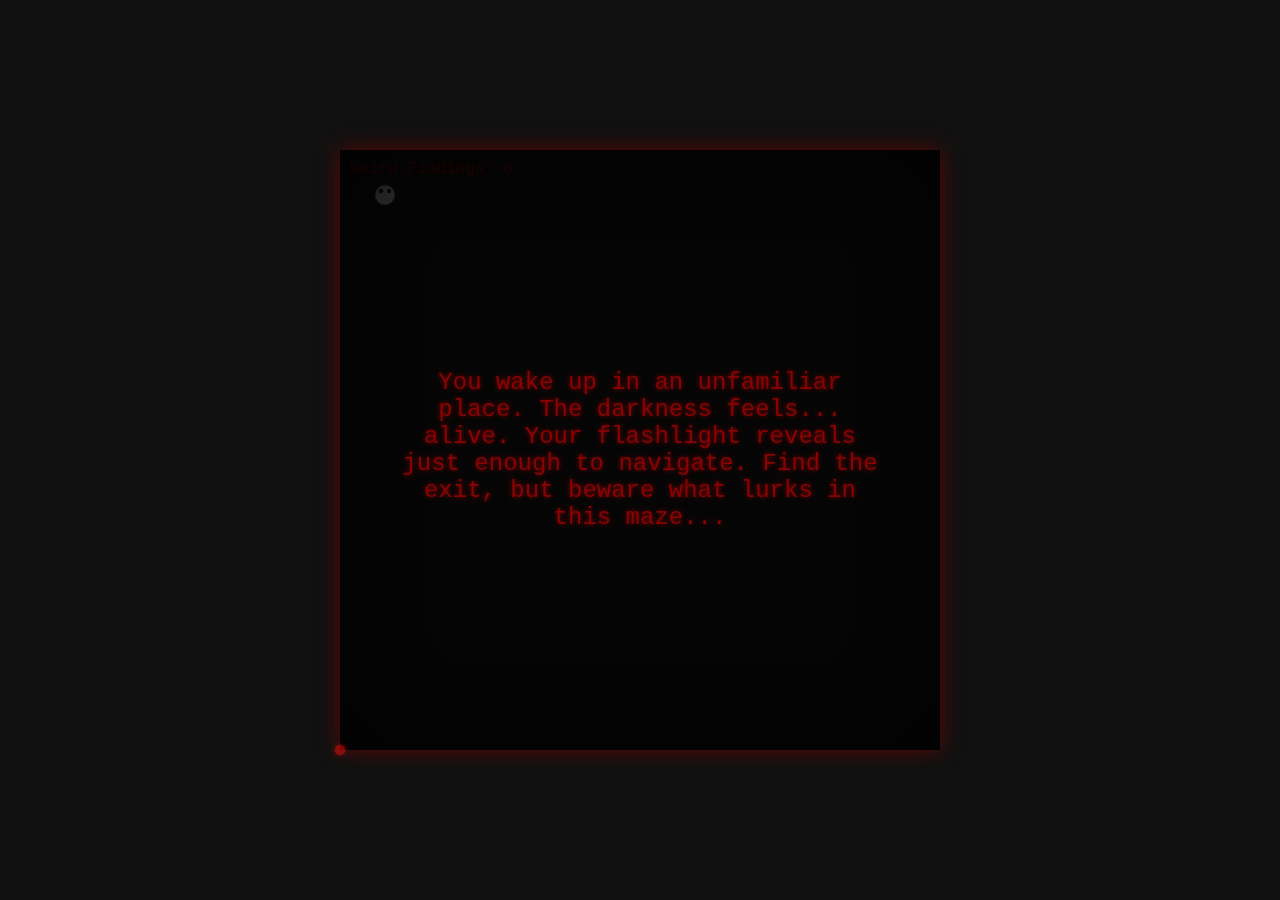
<file: Concept Files/CreepyMaze/index.html>
<!DOCTYPE html>
<html lang="en">
<head>
    <meta charset="UTF-8">
    <meta name="viewport" content="width=device-width, initial-scale=1.0">
    <title>Creepy Maze</title>
    <link rel="stylesheet" href="styles.css">
    <script>
        console.log("Document loading");
    </script>
</head>
<body>
    <div id="game-container">
        <canvas id="gameCanvas" width="600" height="600"></canvas>
        <div id="hud">Weird Findings: <span id="counter">0</span></div>
        <div class="vignette"></div>
        <div id="message-overlay">
            <div id="message-content"></div>
        </div>
        <div id="jumpscare-overlay">
            <div id="jumpscare-face">
                <svg width="400" height="300" viewBox="0 0 400 300">
                    <path d="M200,50 Q270,30 300,100 Q330,170 200,250 Q70,170 100,100 Q130,30 200,50" fill="#ffb3b3" />
                    <circle cx="150" cy="120" r="25" fill="#000" />
                    <circle cx="250" cy="120" r="25" fill="#000" />
                    <path d="M150 150 Q200 220 250 150" stroke="#500" stroke-width="10" fill="none" />
                    <path d="M170 90 L130 105" stroke="#500" stroke-width="6" />
                    <path d="M230 90 L270 105" stroke="#500" stroke-width="6" />
                    
                    <circle cx="150" cy="120" r="10" fill="#f00" />
                    <circle cx="250" cy="120" r="10" fill="#f00" />
                    <path d="M150 170 Q200 220 250 170" stroke="#f00" stroke-width="5" fill="none" />
                </svg>
            </div>
            <div id="game-over-text">GAME OVER</div>
        </div>
        <div id="cursor"></div>
    </div>

    <script src="js/utils.js" type="module"></script>
    <script src="js/player.js" type="module"></script>
    <script src="js/renderer.js" type="module"></script>
    <script src="js/mazeGenerator.js" type="module"></script>
    <script src="js/weirdThings.js" type="module"></script>
    <script src="js/gameLogic.js" type="module"></script>
    
    <script type="module">
        console.log("Main script running");
        
        import { Game } from './js/gameLogic.js';
        
        console.log("Game module imported");
        
        // Handle mouse movement for the cursor
        window.handleMouseMove = function(event) {
            const cursor = document.getElementById('cursor');
            const canvas = document.getElementById('gameCanvas');
            if (!cursor || !canvas) return;
            
            const rect = canvas.getBoundingClientRect();
            const x = event.clientX - rect.left;
            const y = event.clientY - rect.top;
            
            cursor.style.left = `${x}px`;
            cursor.style.top = `${y}px`;
        };
        
        // Initialize game only when DOM is fully loaded
        document.addEventListener('DOMContentLoaded', function() {
            console.log("DOM fully loaded");
            
            // Give a bit more time for everything to settle
            setTimeout(function() {
                console.log("Starting game initialization");
                try {
                    const game = new Game();
                    console.log("Game instance created");
                    game.init();
                } catch (error) {
                    console.error("Error initializing game:", error);
                }
            }, 100);
        });
    </script>
</body>
</html>
</file>
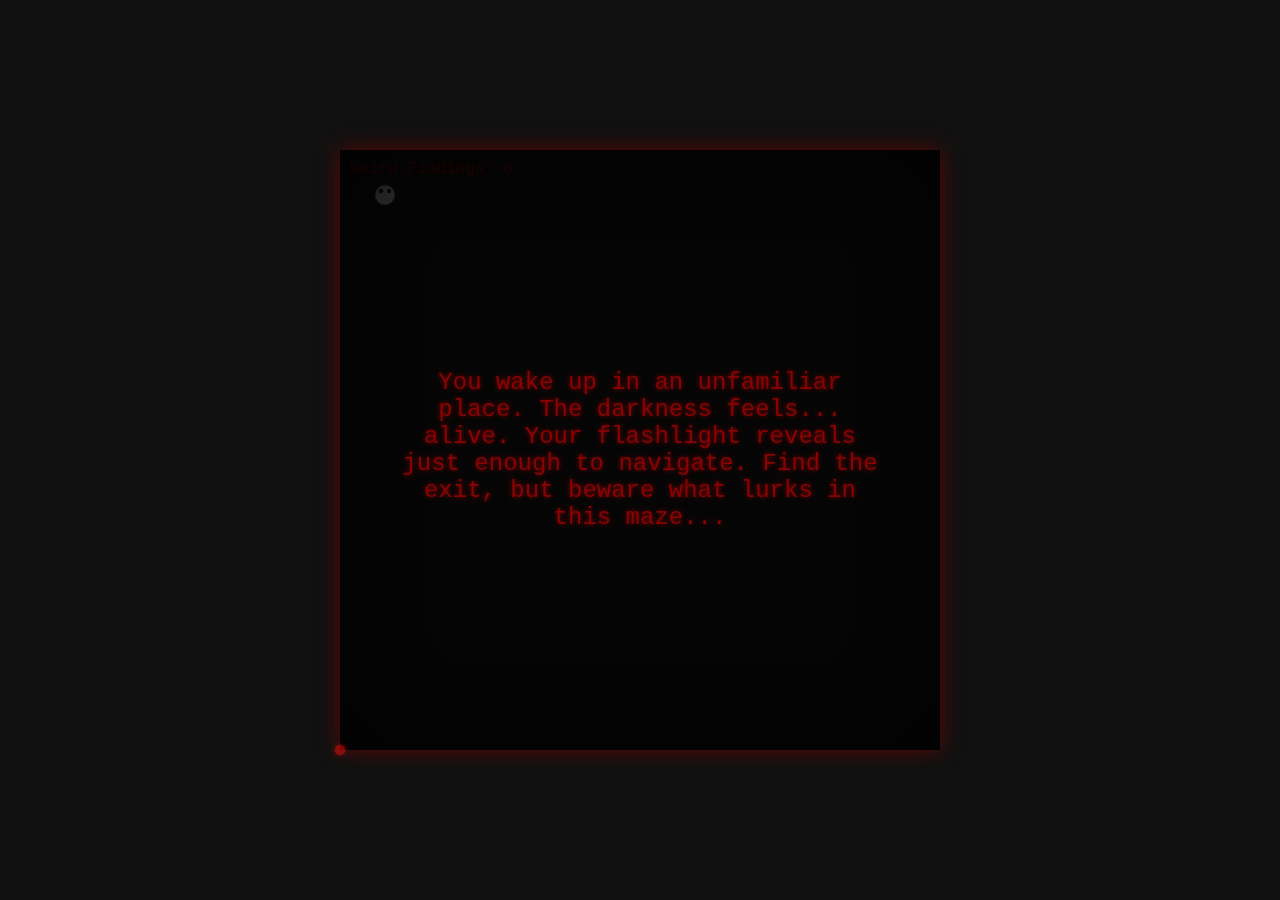
<file: Concept Files/CreepyMaze/creepymaze-solid.html>
<!DOCTYPE html>
<html lang="en">
<head>
    <meta charset="UTF-8">
    <meta name="viewport" content="width=device-width, initial-scale=1.0">
    <title>Creepy Maze - SOLID Version</title>
    <style>
        body {
            margin: 0;
            padding: 0;
            background-color: #111;
            display: flex;
            justify-content: center;
            align-items: center;
            height: 100vh;
            font-family: 'Courier New', monospace;
            color: #8a0303;
            overflow: hidden;
            cursor: none;
        }
        
        #game-container {
            position: relative;
            width: 600px;
            height: 600px;
        }
        
        @keyframes shake {
            0% { transform: translate(1px, 1px) rotate(0deg); }
            10% { transform: translate(-1px, -2px) rotate(-1deg); }
            20% { transform: translate(-3px, 0px) rotate(1deg); }
            30% { transform: translate(3px, 2px) rotate(0deg); }
            40% { transform: translate(1px, -1px) rotate(1deg); }
            50% { transform: translate(-1px, 2px) rotate(-1deg); }
            60% { transform: translate(-3px, 1px) rotate(0deg); }
            70% { transform: translate(3px, 1px) rotate(-1deg); }
            80% { transform: translate(-1px, -1px) rotate(1deg); }
            90% { transform: translate(1px, 2px) rotate(0deg); }
            100% { transform: translate(1px, -2px) rotate(-1deg); }
        }
        
        @keyframes flash {
            0% { opacity: 1; }
            50% { opacity: 0.2; }
            100% { opacity: 1; }
        }
        
        canvas {
            display: block;
            box-shadow: 0 0 20px rgba(138, 3, 3, 0.7);
            filter: contrast(1.1) brightness(0.9);
        }
        
        #hud {
            position: absolute;
            top: 10px;
            left: 10px;
            z-index: 100;
        }
        
        #message-overlay {
            position: absolute;
            top: 0;
            left: 0;
            width: 100%;
            height: 100%;
            background-color: rgba(0, 0, 0, 0.7);
            display: flex;
            justify-content: center;
            align-items: center;
            opacity: 0;
            pointer-events: none;
            transition: opacity 0.5s ease;
            z-index: 200;
        }
        
        #jumpscare-overlay {
            position: absolute;
            top: 0;
            left: 0;
            width: 100%;
            height: 100%;
            background-color: #000;
            display: flex;
            justify-content: center;
            align-items: center;
            flex-direction: column;
            opacity: 0;
            pointer-events: none;
            z-index: 300;
            transition: opacity 0.1s ease;
        }
        
        #jumpscare-face {
            width: 80%;
            height: 70%;
            display: flex;
            justify-content: center;
            align-items: center;
        }
        
        #game-over-text {
            color: #f00;
            font-size: 48px;
            font-weight: bold;
            margin-top: 20px;
            text-shadow: 0 0 10px #f00;
            letter-spacing: 5px;
            animation: pulse-red 0.5s infinite;
        }
        
        @keyframes pulse-red {
            0% { text-shadow: 0 0 10px #f00; }
            50% { text-shadow: 0 0 30px #f00; }
            100% { text-shadow: 0 0 10px #f00; }
        }
        
        #cursor {
            position: absolute;
            width: 10px;
            height: 10px;
            border-radius: 50%;
            background-color: #8a0303;
            transform: translate(-50%, -50%);
            pointer-events: none;
            z-index: 1000;
            box-shadow: 0 0 5px #8a0303;
            mix-blend-mode: lighten;
        }
        
        #message-content {
            color: #8a0303;
            font-size: 24px;
            text-align: center;
            max-width: 80%;
            text-shadow: 0 0 5px #8a0303;
        }
        
        .pulse {
            animation: pulse 2s infinite;
        }
        
        @keyframes pulse {
            0% { opacity: 0.7; }
            50% { opacity: 0.9; }
            100% { opacity: 0.7; }
        }
        
        .vignette {
            position: absolute;
            top: 0;
            left: 0;
            width: 100%;
            height: 100%;
            box-shadow: inset 0 0 100px rgba(0, 0, 0, 0.8);
            pointer-events: none;
            z-index: 150;
        }
        
        .flicker {
            animation: flicker 8s infinite;
        }
        
        @keyframes flicker {
            0% { opacity: 1; }
            3% { opacity: 0.8; }
            6% { opacity: 1; }
            7% { opacity: 0.6; }
            8% { opacity: 1; }
            9% { opacity: 0.9; }
            10% { opacity: 1; }
            50% { opacity: 1; }
            52% { opacity: 0.7; }
            54% { opacity: 1; }
            100% { opacity: 1; }
        }
    </style>
</head>
<body>
    <div id="game-container">
        <canvas id="gameCanvas" width="600" height="600"></canvas>
        <div id="hud">Weird Findings: <span id="counter">0</span></div>
        <div class="vignette"></div>
        <div id="message-overlay">
            <div id="message-content"></div>
        </div>
        <div id="jumpscare-overlay">
            <div id="jumpscare-face">
                <svg width="400" height="300" viewBox="0 0 400 300">
                    <path d="M200,50 Q270,30 300,100 Q330,170 200,250 Q70,170 100,100 Q130,30 200,50" fill="#ffb3b3" />
                    <circle cx="150" cy="120" r="25" fill="#000" />
                    <circle cx="250" cy="120" r="25" fill="#000" />
                    <path d="M150 150 Q200 220 250 150" stroke="#500" stroke-width="10" fill="none" />
                    <path d="M170 90 L130 105" stroke="#500" stroke-width="6" />
                    <path d="M230 90 L270 105" stroke="#500" stroke-width="6" />
                    
                    <circle cx="150" cy="120" r="10" fill="#f00" />
                    <circle cx="250" cy="120" r="10" fill="#f00" />
                    <path d="M150 170 Q200 220 250 170" stroke="#f00" stroke-width="5" fill="none" />
                </svg>
            </div>
            <div id="game-over-text">GAME OVER</div>
        </div>
        <div id="cursor"></div>
    </div>

    <!-- Import our modular JavaScript code -->
    <script type="module" src="js/main.js"></script>
</body>
</html>
</file>
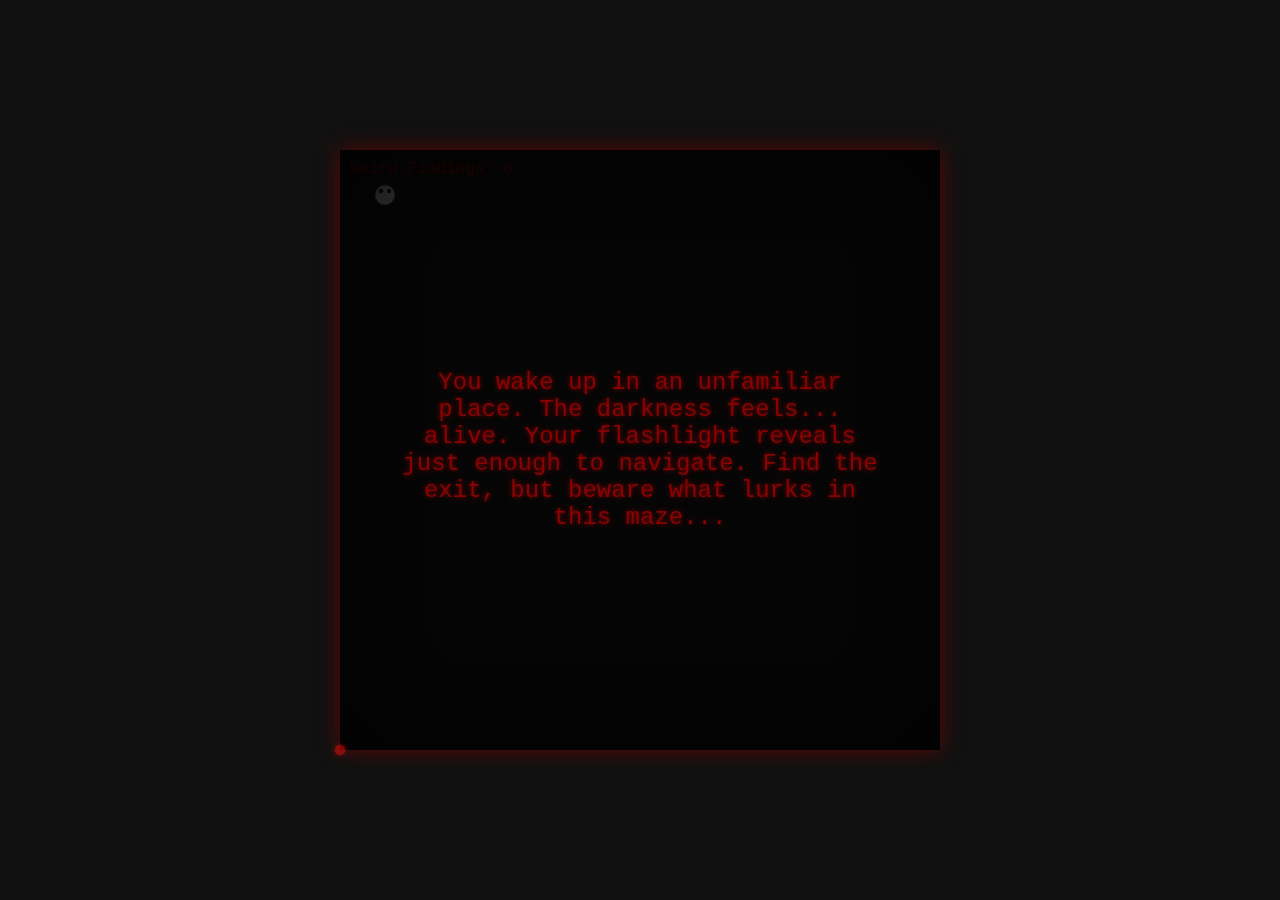
<file: Concept Files/CreepyMaze/creepymaze.html>
<!DOCTYPE html>
<html lang="en">
<head>
    <meta charset="UTF-8">
    <meta name="viewport" content="width=device-width, initial-scale=1.0">
    <title>Creepy Maze</title>
    <style>
        body {
            margin: 0;
            padding: 0;
            background-color: #111;
            display: flex;
            justify-content: center;
            align-items: center;
            height: 100vh;
            font-family: 'Courier New', monospace;
            color: #8a0303;
            overflow: hidden;
            cursor: none;
        }
        
        #game-container {
            position: relative;
            width: 600px;
            height: 600px;
        }
        
        @keyframes shake {
            0% { transform: translate(1px, 1px) rotate(0deg); }
            10% { transform: translate(-1px, -2px) rotate(-1deg); }
            20% { transform: translate(-3px, 0px) rotate(1deg); }
            30% { transform: translate(3px, 2px) rotate(0deg); }
            40% { transform: translate(1px, -1px) rotate(1deg); }
            50% { transform: translate(-1px, 2px) rotate(-1deg); }
            60% { transform: translate(-3px, 1px) rotate(0deg); }
            70% { transform: translate(3px, 1px) rotate(-1deg); }
            80% { transform: translate(-1px, -1px) rotate(1deg); }
            90% { transform: translate(1px, 2px) rotate(0deg); }
            100% { transform: translate(1px, -2px) rotate(-1deg); }
        }
        
        @keyframes flash {
            0% { opacity: 1; }
            50% { opacity: 0.2; }
            100% { opacity: 1; }
        }
        
        canvas {
            display: block;
            box-shadow: 0 0 20px rgba(138, 3, 3, 0.7);
            filter: contrast(1.1) brightness(0.9);
        }
        
        #hud {
            position: absolute;
            top: 10px;
            left: 10px;
            z-index: 100;
        }
        
        #message-overlay {
            position: absolute;
            top: 0;
            left: 0;
            width: 100%;
            height: 100%;
            background-color: rgba(0, 0, 0, 0.7);
            display: flex;
            justify-content: center;
            align-items: center;
            opacity: 0;
            pointer-events: none;
            transition: opacity 0.5s ease;
            z-index: 200;
        }
        
        #jumpscare-overlay {
            position: absolute;
            top: 0;
            left: 0;
            width: 100%;
            height: 100%;
            background-color: #000;
            display: flex;
            justify-content: center;
            align-items: center;
            flex-direction: column;
            opacity: 0;
            pointer-events: none;
            z-index: 300;
            transition: opacity 0.1s ease;
        }
        
        #jumpscare-face {
            width: 80%;
            height: 70%;
            display: flex;
            justify-content: center;
            align-items: center;
        }
        
        #game-over-text {
            color: #f00;
            font-size: 48px;
            font-weight: bold;
            margin-top: 20px;
            text-shadow: 0 0 10px #f00;
            letter-spacing: 5px;
            animation: pulse-red 0.5s infinite;
        }
        
        @keyframes pulse-red {
            0% { text-shadow: 0 0 10px #f00; }
            50% { text-shadow: 0 0 30px #f00; }
            100% { text-shadow: 0 0 10px #f00; }
        }
        
        #cursor {
            position: absolute;
            width: 10px;
            height: 10px;
            border-radius: 50%;
            background-color: #8a0303;
            transform: translate(-50%, -50%);
            pointer-events: none;
            z-index: 1000;
            box-shadow: 0 0 5px #8a0303;
            mix-blend-mode: lighten;
        }
        
        #message-content {
            color: #8a0303;
            font-size: 24px;
            text-align: center;
            max-width: 80%;
            text-shadow: 0 0 5px #8a0303;
        }
        
        .pulse {
            animation: pulse 2s infinite;
        }
        
        @keyframes pulse {
            0% { opacity: 0.7; }
            50% { opacity: 0.9; }
            100% { opacity: 0.7; }
        }
        
        .vignette {
            position: absolute;
            top: 0;
            left: 0;
            width: 100%;
            height: 100%;
            box-shadow: inset 0 0 100px rgba(0, 0, 0, 0.8);
            pointer-events: none;
            z-index: 150;
        }
        
        .flicker {
            animation: flicker 8s infinite;
        }
        
        @keyframes flicker {
            0% { opacity: 1; }
            3% { opacity: 0.8; }
            6% { opacity: 1; }
            7% { opacity: 0.6; }
            8% { opacity: 1; }
            9% { opacity: 0.9; }
            10% { opacity: 1; }
            50% { opacity: 1; }
            52% { opacity: 0.7; }
            54% { opacity: 1; }
            100% { opacity: 1; }
        }
    </style>
</head>
<body>
    <div id="game-container">
        <canvas id="gameCanvas" width="600" height="600"></canvas>
        <div id="hud">Weird Findings: <span id="counter">0</span></div>
        <div class="vignette"></div>
        <div id="message-overlay">
            <div id="message-content"></div>
        </div>
        <div id="jumpscare-overlay">
            <div id="jumpscare-face">
                <svg width="400" height="300" viewBox="0 0 400 300">
                    <path d="M200,50 Q270,30 300,100 Q330,170 200,250 Q70,170 100,100 Q130,30 200,50" fill="#ffb3b3" />
                    <circle cx="150" cy="120" r="25" fill="#000" />
                    <circle cx="250" cy="120" r="25" fill="#000" />
                    <path d="M150 150 Q200 220 250 150" stroke="#500" stroke-width="10" fill="none" />
                    <path d="M170 90 L130 105" stroke="#500" stroke-width="6" />
                    <path d="M230 90 L270 105" stroke="#500" stroke-width="6" />
                    
                    <circle cx="150" cy="120" r="10" fill="#f00" />
                    <circle cx="250" cy="120" r="10" fill="#f00" />
                    <path d="M150 170 Q200 220 250 170" stroke="#f00" stroke-width="5" fill="none" />
                </svg>
            </div>
            <div id="game-over-text">GAME OVER</div>
        </div>
        <div id="cursor"></div>
    </div>

    <script>
        // Game constants
        const CELL_SIZE = 30;
        const GRID_WIDTH = 20;
        const GRID_HEIGHT = 20;
        const CANVAS_WIDTH = CELL_SIZE * GRID_WIDTH;
        const CANVAS_HEIGHT = CELL_SIZE * GRID_HEIGHT;
        
        // Game variables
        let maze = [];
        let playerX = 1;
        let playerY = 1;
        let weirdFindings = 0;
        let weirdThings = [];
        let lastMazeChange = 0;
        let mazeChangeInterval = 30000; // 30 seconds
        let fogOfWar = true;
        let visibleCells = {};
        let mazeExit = { x: 0, y: 0 };
        let mazeExitTrigger = { x: 0, y: 0 };
        let gameOver = false;
        let storyProgress = 0;
        
        // DOM elements
        const canvas = document.getElementById('gameCanvas');
        const ctx = canvas.getContext('2d');
        const counterElement = document.getElementById('counter');
        const messageOverlay = document.getElementById('message-overlay');
        const messageContent = document.getElementById('message-content');
        
        // Initialize the game
        function initGame() {
            // Initialize the maze grid
            for (let y = 0; y < GRID_HEIGHT; y++) {
                maze[y] = [];
                for (let x = 0; x < GRID_WIDTH; x++) {
                    maze[y][x] = {
                        walls: {
                            top: true,
                            right: true,
                            bottom: true,
                            left: true
                        },
                        visited: false
                    };
                }
            }
            
            // Generate the maze
            generateMaze();
            
            // Place weird things
            placeWeirdThings();
            
            // Place the exit
            placeExit();
            
            // Set up event listeners
            document.addEventListener('keydown', handleKeyDown);
            document.addEventListener('mousemove', handleMouseMove);
            
            // Start the game loop
            gameLoop();
            
            // Show initial message
            showMessage("You wake up in an unfamiliar place. The darkness feels... alive. Your flashlight reveals just enough to navigate. Find the exit, but beware what lurks in this maze...");
        }
        
        // Place the exit and the trigger for the jumpscare
        function placeExit() {
            // Place the exit far from the player's starting position
            let attempts = 0;
            do {
                mazeExit.x = GRID_WIDTH - 2 - Math.floor(Math.random() * 3);
                mazeExit.y = GRID_HEIGHT - 2 - Math.floor(Math.random() * 3);
                attempts++;
            } while ((Math.abs(mazeExit.x - playerX) < 10 || 
                      Math.abs(mazeExit.y - playerY) < 10) && attempts < 20);
            
            // Create a path to the exit
            let x = mazeExit.x, y = mazeExit.y;
            while (x > 1 || y > 1) {
                if (x > 1 && Math.random() < 0.5) {
                    maze[y][x].walls.left = false;
                    maze[y][x-1].walls.right = false;
                    x--;
                } else if (y > 1) {
                    maze[y][x].walls.top = false;
                    maze[y-1][x].walls.bottom = false;
                    y--;
                } else if (x > 1) {
                    maze[y][x].walls.left = false;
                    maze[y][x-1].walls.right = false;
                    x--;
                }
            }
            
            // Place the trigger one step away from the exit
            // Determine which direction to place the trigger based on the walls
            if (!maze[mazeExit.y][mazeExit.x].walls.left) {
                mazeExitTrigger.x = mazeExit.x - 1;
                mazeExitTrigger.y = mazeExit.y;
            } else if (!maze[mazeExit.y][mazeExit.x].walls.top) {
                mazeExitTrigger.x = mazeExit.x;
                mazeExitTrigger.y = mazeExit.y - 1;
            } else if (!maze[mazeExit.y][mazeExit.x].walls.right) {
                mazeExitTrigger.x = mazeExit.x + 1;
                mazeExitTrigger.y = mazeExit.y;
            } else {
                mazeExitTrigger.x = mazeExit.x;
                mazeExitTrigger.y = mazeExit.y + 1;
            }
        }
        
        // Handle mouse movement for the cursor
        function handleMouseMove(event) {
            const cursor = document.getElementById('cursor');
            const rect = canvas.getBoundingClientRect();
            const x = event.clientX - rect.left;
            const y = event.clientY - rect.top;
            
            cursor.style.left = `${x}px`;
            cursor.style.top = `${y}px`;
        }
        
        // Generate a maze using recursive backtracking (DFS)
        function generateMaze() {
            // Reset the maze
            for (let y = 0; y < GRID_HEIGHT; y++) {
                for (let x = 0; x < GRID_WIDTH; x++) {
                    maze[y][x].walls = {
                        top: true,
                        right: true,
                        bottom: true,
                        left: true
                    };
                    maze[y][x].visited = false;
                    maze[y][x].weird = false;
                }
            }
            
            // Start from a random cell
            let startX = 1 + Math.floor(Math.random() * (GRID_WIDTH - 2));
            let startY = 1 + Math.floor(Math.random() * (GRID_HEIGHT - 2));
            
            // Create a stack for backtracking
            let stack = [];
            
            // Mark the start cell as visited
            maze[startY][startX].visited = true;
            stack.push({ x: startX, y: startY });
            
            // Continue until the stack is empty
            while (stack.length > 0) {
                // Get the current cell
                let current = stack[stack.length - 1];
                
                // Find all unvisited neighbors
                let neighbors = getUnvisitedNeighbors(current.x, current.y);
                
                if (neighbors.length > 0) {
                    // Choose a random neighbor
                    let randomIndex = Math.floor(Math.random() * neighbors.length);
                    let next = neighbors[randomIndex];
                    
                    // Remove the wall between the current cell and the chosen neighbor
                    removeWall(current, next);
                    
                    // Mark the neighbor as visited
                    maze[next.y][next.x].visited = true;
                    
                    // Push the neighbor to the stack
                    stack.push(next);
                } else {
                    // Backtrack
                    stack.pop();
                }
            }
            
            // Reset visited flags for gameplay
            for (let y = 0; y < GRID_HEIGHT; y++) {
                for (let x = 0; x < GRID_WIDTH; x++) {
                    maze[y][x].visited = false;
                }
            }
            
            // Clear visibility data
            visibleCells = {};
            
            // Set player position
            playerX = 1;
            playerY = 1;
            
            // Add a creepy random pattern in some areas
            addCreepyPatterns();
        }
        
        // Add some creepy patterns to make the maze more interesting
        function addCreepyPatterns() {
            // Add some random "distorted" areas
            for (let i = 0; i < 3; i++) {
                let centerX = 4 + Math.floor(Math.random() * (GRID_WIDTH - 8));
                let centerY = 4 + Math.floor(Math.random() * (GRID_HEIGHT - 8));
                let radius = 2 + Math.floor(Math.random() * 2);
                
                for (let y = centerY - radius; y <= centerY + radius; y++) {
                    for (let x = centerX - radius; x <= centerX + radius; x++) {
                        if (y >= 0 && y < GRID_HEIGHT && x >= 0 && x < GRID_WIDTH) {
                            // Randomly remove or add walls in this area
                            if (Math.random() < 0.4) {
                                if (Math.random() < 0.5 && x > 0) {
                                    maze[y][x].walls.left = !maze[y][x].walls.left;
                                    maze[y][x-1].walls.right = maze[y][x].walls.left;
                                }
                                if (Math.random() < 0.5 && y > 0) {
                                    maze[y][x].walls.top = !maze[y][x].walls.top;
                                    maze[y-1][x].walls.bottom = maze[y][x].walls.top;
                                }
                            }
                        }
                    }
                }
            }
        }
        
        // Get all unvisited neighboring cells
        function getUnvisitedNeighbors(x, y) {
            let neighbors = [];
            
            // Check the cell above
            if (y > 0 && !maze[y-1][x].visited) {
                neighbors.push({ x: x, y: y-1, direction: 'top' });
            }
            
            // Check the cell to the right
            if (x < GRID_WIDTH - 1 && !maze[y][x+1].visited) {
                neighbors.push({ x: x+1, y: y, direction: 'right' });
            }
            
            // Check the cell below
            if (y < GRID_HEIGHT - 1 && !maze[y+1][x].visited) {
                neighbors.push({ x: x, y: y+1, direction: 'bottom' });
            }
            
            // Check the cell to the left
            if (x > 0 && !maze[y][x-1].visited) {
                neighbors.push({ x: x-1, y: y, direction: 'left' });
            }
            
            return neighbors;
        }
        
        // Remove the wall between two cells
        function removeWall(cell1, cell2) {
            if (cell1.y > cell2.y) {
                maze[cell1.y][cell1.x].walls.top = false;
                maze[cell2.y][cell2.x].walls.bottom = false;
            } else if (cell1.y < cell2.y) {
                maze[cell1.y][cell1.x].walls.bottom = false;
                maze[cell2.y][cell2.x].walls.top = false;
            } else if (cell1.x > cell2.x) {
                maze[cell1.y][cell1.x].walls.left = false;
                maze[cell2.y][cell2.x].walls.right = false;
            } else if (cell1.x < cell2.x) {
                maze[cell1.y][cell1.x].walls.right = false;
                maze[cell2.y][cell2.x].walls.left = false;
            }
        }
        
        // Place weird things in the maze
        function placeWeirdThings() {
            // Clear existing weird things
            weirdThings = [];
            
            // Add some weird things to find
            const numWeirdThings = 5 + Math.floor(Math.random() * 5); // 5-10 weird things
            
            for (let i = 0; i < numWeirdThings; i++) {
                let x, y;
                
                // Find a valid location (not where the player is and not where another weird thing is)
                do {
                    x = 1 + Math.floor(Math.random() * (GRID_WIDTH - 2));
                    y = 1 + Math.floor(Math.random() * (GRID_HEIGHT - 2));
                } while ((x === playerX && y === playerY) || weirdThingAt(x, y));
                
                // Create a weird thing
                weirdThings.push({
                    x: x,
                    y: y,
                    type: Math.floor(Math.random() * 5), // Different types of weird things
                    found: false
                });
            }
        }
        
        // Check if there's a weird thing at the given coordinates
        function weirdThingAt(x, y) {
            return weirdThings.some(thing => thing.x === x && thing.y === y);
        }
        
        // Get the weird thing at the given coordinates
        function getWeirdThingAt(x, y) {
            return weirdThings.find(thing => thing.x === x && thing.y === y);
        }
        
        // Handle key presses
        function handleKeyDown(event) {
            // Don't handle input if message is showing or if game is over
            if (parseFloat(messageOverlay.style.opacity || 0) > 0 || gameOver) {
                return;
            }
            
            let newX = playerX;
            let newY = playerY;
            
            switch (event.key) {
                case 'ArrowUp':
                    if (!maze[playerY][playerX].walls.top) {
                        newY--;
                    }
                    break;
                case 'ArrowRight':
                    if (!maze[playerY][playerX].walls.right) {
                        newX++;
                    }
                    break;
                case 'ArrowDown':
                    if (!maze[playerY][playerX].walls.bottom) {
                        newY++;
                    }
                    break;
                case 'ArrowLeft':
                    if (!maze[playerY][playerX].walls.left) {
                        newX--;
                    }
                    break;
            }
            
            // If the player moved, update the position
            if (newX !== playerX || newY !== playerY) {
                playerX = newX;
                playerY = newY;
                
                // Mark current position as visited (for fog of war)
                updateVisibility();
                
                // Check for exit or jumpscare trigger
                checkExitTrigger();
                
                // Only do these checks if the game is still running
                if (!gameOver) {
                    // Check for weird things
                    checkWeirdThings();
                    
                    // Check if it's time to change the maze
                    checkMazeChange();
                    
                    // Progress the narrative based on exploration
                    progressNarrative();
                }
            }
        }
        
        // Check if the player has reached the exit trigger or exit
        function checkExitTrigger() {
            // If player is at the exit trigger position
            if (playerX === mazeExitTrigger.x && playerY === mazeExitTrigger.y) {
                // Trigger the jumpscare
                triggerJumpscare();
            }
            
            // If player is at the actual exit
            if (playerX === mazeExit.x && playerY === mazeExit.y) {
                // Show game over with different message
                showMessage("You've reached the exit, but at what cost? The darkness lingers...");
                setTimeout(() => {
                    showGameOver();
                }, 2000);
            }
        }
        
        // Trigger the jumpscare effect
        function triggerJumpscare() {
            // Play a sound (if available)
            // Set game over flag
            gameOver = true;
            
            // Show the jumpscare overlay
            const jumpscare = document.getElementById('jumpscare-overlay');
            const jumpscareSound = new Audio('[data-uri]');
            
            // Flash the jumpscare
            jumpscare.style.opacity = '1';
            
            // Try to play sound
            try {
                jumpscareSound.play();
            } catch (e) {
                console.log("Sound couldn't play, continuing without sound");
            }
            
            // Shake the screen
            const gameContainer = document.getElementById('game-container');
            gameContainer.style.animation = 'shake 0.5s';
            
            // Apply fast flashing
            canvas.style.animation = 'flash 0.1s infinite';
            
            // Stop the animations and keep showing the jumpscare
            setTimeout(() => {
                gameContainer.style.animation = '';
                canvas.style.animation = '';
                // Keep the jumpscare visible
            }, 1000);
        }
        
        // Show game over screen
        function showGameOver() {
            const jumpscare = document.getElementById('jumpscare-overlay');
            jumpscare.style.opacity = '1';
            gameOver = true;
        }
        
        // Progress the narrative based on exploration and findings
        function progressNarrative() {
            // Base narrative progression on number of weird findings and exploration progress
            if (weirdFindings === 3 && storyProgress === 0) {
                showMessage("The objects seem connected somehow. Your head begins to ache as whispers grow louder...");
                storyProgress = 1;
            } else if (weirdFindings >= 5 && storyProgress === 1) {
                showMessage("Something's following you. Don't look back. Find the exit BEFORE it finds you.");
                storyProgress = 2;
                
                // Make the maze start changing more frequently
                mazeChangeInterval = 15000;
            }
            
            // Random narrative moments
            if (Math.random() < 0.01 && storyProgress >= 1) {
                const narrativeMessages = [
                    "Was that shadow there before?",
                    "The air feels colder here.",
                    "You hear faint scratching sounds from the walls.",
                    "Something whispers your name from behind you.",
                    "The walls seem to breathe."
                ];
                
                showMessage(narrativeMessages[Math.floor(Math.random() * narrativeMessages.length)]);
            }
        }
        
        // Update the visible cells for fog of war effect
        function updateVisibility() {
            // Mark the current cell as visible
            visibleCells[`${playerX},${playerY}`] = true;
            
            // Mark adjacent cells as visible
            if (!maze[playerY][playerX].walls.top) {
                visibleCells[`${playerX},${playerY-1}`] = true;
            }
            if (!maze[playerY][playerX].walls.right) {
                visibleCells[`${playerX+1},${playerY}`] = true;
            }
            if (!maze[playerY][playerX].walls.bottom) {
                visibleCells[`${playerX},${playerY+1}`] = true;
            }
            if (!maze[playerY][playerX].walls.left) {
                visibleCells[`${playerX-1},${playerY}`] = true;
            }
        }
        
        // Check for weird things at the player's position
        function checkWeirdThings() {
            const weirdThing = getWeirdThingAt(playerX, playerY);
            
            if (weirdThing && !weirdThing.found) {
                weirdThing.found = true;
                weirdFindings++;
                
                // Update the counter
                counterElement.textContent = weirdFindings;
                
                // Show a message
                showMessage(getWeirdMessage(weirdThing.type));
                
                // Apply a weird effect
                applyWeirdEffect(weirdThing.type);
            }
        }
        
        // Get a weird message based on the type
        function getWeirdMessage(type) {
            const messages = [
                "You found an old doll with missing eyes. It whispers something you can't quite hear.",
                "A small music box plays a haunting melody that seems to come from everywhere at once.",
                "A mirror shows your reflection, but it doesn't move when you do.",
                "You found ancient symbols carved into the wall. They seem to shift when you look away.",
                "A pocket watch ticks backwards. The temperature around you drops noticeably."
            ];
            
            return messages[type % messages.length];
        }
        
        // Apply a weird effect based on the type
        function applyWeirdEffect(type) {
            switch (type) {
                case 0: // Brief flicker
                    canvas.classList.add('flicker');
                    setTimeout(() => {
                        canvas.classList.remove('flicker');
                    }, 5000);
                    break;
                case 1: // Maze slightly changes
                    changeMazePart();
                    break;
                case 2: // Fog of war temporarily removed
                    const fogBackup = fogOfWar;
                    fogOfWar = false;
                    setTimeout(() => {
                        fogOfWar = fogBackup;
                    }, 3000);
                    break;
                case 3: // Distorted view
                    canvas.style.filter = 'contrast(1.2) brightness(0.8) hue-rotate(30deg)';
                    setTimeout(() => {
                        canvas.style.filter = 'contrast(1.1) brightness(0.9)';
                    }, 5000);
                    break;
                case 4: // Something follows you
                    // This will be handled in the game loop
                    break;
            }
        }
        
        // Change a part of the maze
        function changeMazePart() {
            // Find an area to change
            let centerX = Math.max(3, Math.min(GRID_WIDTH - 3, playerX + (Math.random() < 0.5 ? -1 : 1) * (2 + Math.floor(Math.random() * 3))));
            let centerY = Math.max(3, Math.min(GRID_HEIGHT - 3, playerY + (Math.random() < 0.5 ? -1 : 1) * (2 + Math.floor(Math.random() * 3))));
            
            // Change some walls in a small area
            for (let y = centerY - 1; y <= centerY + 1; y++) {
                for (let x = centerX - 1; x <= centerX + 1; x++) {
                    if (y >= 0 && y < GRID_HEIGHT && x >= 0 && x < GRID_WIDTH) {
                        // Don't modify the outer walls
                        if (y > 0 && x > 0 && y < GRID_HEIGHT - 1 && x < GRID_WIDTH - 1) {
                            // Randomly modify walls
                            if (Math.random() < 0.5) {
                                // Toggle a random wall
                                let wall = ['top', 'right', 'bottom', 'left'][Math.floor(Math.random() * 4)];
                                
                                // Toggle the wall and its neighbor's corresponding wall
                                let neighborX = x + (wall === 'right' ? 1 : (wall === 'left' ? -1 : 0));
                                let neighborY = y + (wall === 'bottom' ? 1 : (wall === 'top' ? -1 : 0));
                                
                                if (neighborY >= 0 && neighborY < GRID_HEIGHT && neighborX >= 0 && neighborX < GRID_WIDTH) {
                                    maze[y][x].walls[wall] = !maze[y][x].walls[wall];
                                    
                                    // Update the neighbor's corresponding wall
                                    let oppositeWall = {
                                        'top': 'bottom',
                                        'right': 'left',
                                        'bottom': 'top',
                                        'left': 'right'
                                    }[wall];
                                    
                                    maze[neighborY][neighborX].walls[oppositeWall] = maze[y][x].walls[wall];
                                }
                            }
                        }
                    }
                }
            }
        }
        
        // Check if it's time to change the maze
        function checkMazeChange() {
            const currentTime = Date.now();
            
            if (currentTime - lastMazeChange > mazeChangeInterval) {
                lastMazeChange = currentTime;
                
                // Show a message
                showMessage("The maze shifts around you...");
                
                // Change part of the maze
                setTimeout(() => {
                    // Make sure player position isn't changed
                    let oldPlayerX = playerX;
                    let oldPlayerY = playerY;
                    
                    // Regenerate a small part of the maze or change some walls
                    if (Math.random() < 0.3) {
                        // Major change - regenerate the maze but keep player position
                        generateMaze();
                        playerX = oldPlayerX;
                        playerY = oldPlayerY;
                    } else {
                        // Minor change - just change some walls
                        for (let i = 0; i < 5; i++) {
                            changeMazePart();
                        }
                    }
                    
                    // Place new weird things
                    placeWeirdThings();
                }, 1000);
            }
        }
        
        // Show a message overlay
        function showMessage(message) {
            messageContent.textContent = message;
            messageOverlay.style.opacity = '1';
            messageOverlay.classList.add('pulse');
            
            setTimeout(() => {
                messageOverlay.style.opacity = '0';
                messageOverlay.classList.remove('pulse');
            }, 3000);
        }
        
        // Game loop
        function gameLoop() {
            // Clear the canvas
            ctx.clearRect(0, 0, CANVAS_WIDTH, CANVAS_HEIGHT);
            
            // Draw the maze
            drawMaze();
            
            // Draw the player
            drawPlayer();
            
            // Draw weird things
            drawWeirdThings();
            
            // Request the next frame
            requestAnimationFrame(gameLoop);
        }
        
        // Draw the maze
        function drawMaze() {
            // Set the line style
            ctx.strokeStyle = '#8a0303';
            ctx.lineWidth = 2;
            
            // Draw each cell
            for (let y = 0; y < GRID_HEIGHT; y++) {
                for (let x = 0; x < GRID_WIDTH; x++) {
                    // Skip if using fog of war and cell is not visible
                    if (fogOfWar && !visibleCells[`${x},${y}`]) {
                        continue;
                    }
                    
                    // Set the fill style based on distance from player for a gradient effect
                    const distance = Math.sqrt(Math.pow(x - playerX, 2) + Math.pow(y - playerY, 2));
                    const alpha = fogOfWar ? Math.max(0, 1 - distance / 5) : 1;
                    
                    // Cell position
                    const cellX = x * CELL_SIZE;
                    const cellY = y * CELL_SIZE;
                    
                    // Fill the cell with a dark color
                    ctx.fillStyle = `rgba(20, 20, 20, ${alpha})`;
                    ctx.fillRect(cellX, cellY, CELL_SIZE, CELL_SIZE);
                    
                    // Draw the walls
                    const cell = maze[y][x];
                    
                    // Top wall
                    if (cell.walls.top) {
                        ctx.beginPath();
                        ctx.moveTo(cellX, cellY);
                        ctx.lineTo(cellX + CELL_SIZE, cellY);
                        ctx.stroke();
                    }
                    
                    // Right wall
                    if (cell.walls.right) {
                        ctx.beginPath();
                        ctx.moveTo(cellX + CELL_SIZE, cellY);
                        ctx.lineTo(cellX + CELL_SIZE, cellY + CELL_SIZE);
                        ctx.stroke();
                    }
                    
                    // Bottom wall
                    if (cell.walls.bottom) {
                        ctx.beginPath();
                        ctx.moveTo(cellX, cellY + CELL_SIZE);
                        ctx.lineTo(cellX + CELL_SIZE, cellY + CELL_SIZE);
                        ctx.stroke();
                    }
                    
                    // Left wall
                    if (cell.walls.left) {
                        ctx.beginPath();
                        ctx.moveTo(cellX, cellY);
                        ctx.lineTo(cellX, cellY + CELL_SIZE);
                        ctx.stroke();
                    }
                }
            }
        }
        
        // Draw the player
        function drawPlayer() {
            const centerX = playerX * CELL_SIZE + CELL_SIZE / 2;
            const centerY = playerY * CELL_SIZE + CELL_SIZE / 2;
            const radius = CELL_SIZE / 3;
            
            // Draw player circle
            ctx.beginPath();
            ctx.arc(centerX, centerY, radius, 0, Math.PI * 2);
            ctx.fillStyle = '#aaa';
            ctx.fill();
            ctx.strokeStyle = '#555';
            ctx.lineWidth = 1;
            ctx.stroke();
            
            // Draw eyes
            const eyeOffset = radius * 0.4;
            const eyeRadius = radius * 0.2;
            
            ctx.beginPath();
            ctx.arc(centerX - eyeOffset, centerY - eyeOffset, eyeRadius, 0, Math.PI * 2);
            ctx.arc(centerX + eyeOffset, centerY - eyeOffset, eyeRadius, 0, Math.PI * 2);
            ctx.fillStyle = '#000';
            ctx.fill();
        }
        
        // Draw weird things
        function drawWeirdThings() {
            weirdThings.forEach(thing => {
                // Skip if the thing has been found or is not visible
                if (thing.found || (fogOfWar && !visibleCells[`${thing.x},${thing.y}`])) {
                    return;
                }
                
                const centerX = thing.x * CELL_SIZE + CELL_SIZE / 2;
                const centerY = thing.y * CELL_SIZE + CELL_SIZE / 2;
                const size = CELL_SIZE * 0.4;
                
                // Draw based on type
                switch (thing.type) {
                    case 0: // Doll
                        ctx.fillStyle = '#d68c78';
                        ctx.beginPath();
                        ctx.arc(centerX, centerY - size * 0.3, size * 0.4, 0, Math.PI * 2); // Head
                        ctx.fill();
                        
                        ctx.fillStyle = '#a33';
                        ctx.fillRect(centerX - size * 0.3, centerY, size * 0.6, size * 0.8); // Body
                        break;
                        
                    case 1: // Music box
                        ctx.fillStyle = '#a30';
                        ctx.fillRect(centerX - size * 0.5, centerY - size * 0.3, size, size * 0.6); // Box
                        
                        ctx.strokeStyle = '#dd0';
                        ctx.beginPath();
                        ctx.arc(centerX, centerY - size * 0.3, size * 0.3, 0, Math.PI, true); // Handle
                        ctx.stroke();
                        break;
                        
                    case 2: // Mirror
                        ctx.fillStyle = '#777';
                        ctx.fillRect(centerX - size * 0.4, centerY - size * 0.6, size * 0.8, size * 1.2); // Frame
                        
                        ctx.fillStyle = '#acd';
                        ctx.fillRect(centerX - size * 0.3, centerY - size * 0.5, size * 0.6, size); // Glass
                        break;
                        
                    case 3: // Symbols
                        ctx.fillStyle = '#550';
                        
                        // Draw random symbols
                        for (let i = 0; i < 5; i++) {
                            const symbolX = centerX + (Math.random() - 0.5) * size;
                            const symbolY = centerY + (Math.random() - 0.5) * size;
                            
                            ctx.beginPath();
                            if (i % 2 === 0) {
                                ctx.arc(symbolX, symbolY, size * 0.15, 0, Math.PI * 2);
                            } else {
                                ctx.moveTo(symbolX, symbolY - size * 0.15);
                                ctx.lineTo(symbolX + size * 0.15, symbolY + size * 0.15);
                                ctx.lineTo(symbolX - size * 0.15, symbolY + size * 0.15);
                                ctx.closePath();
                            }
                            ctx.fill();
                        }
                        break;
                        
                    case 4: // Pocket watch
                        ctx.fillStyle = '#cb8';
                        ctx.beginPath();
                        ctx.arc(centerX, centerY, size * 0.5, 0, Math.PI * 2); // Watch body
                        ctx.fill();
                        
                        ctx.strokeStyle = '#333';
                        ctx.beginPath();
                        ctx.moveTo(centerX, centerY);
                        ctx.lineTo(centerX, centerY - size * 0.3); // Hour hand
                        ctx.moveTo(centerX, centerY);
                        ctx.lineTo(centerX + size * 0.2, centerY); // Minute hand
                        ctx.stroke();
                        break;
                }
            });
        }
        
        // Start the game when the page loads
        window.onload = initGame;
    </script>
</body>
</html>
</file>
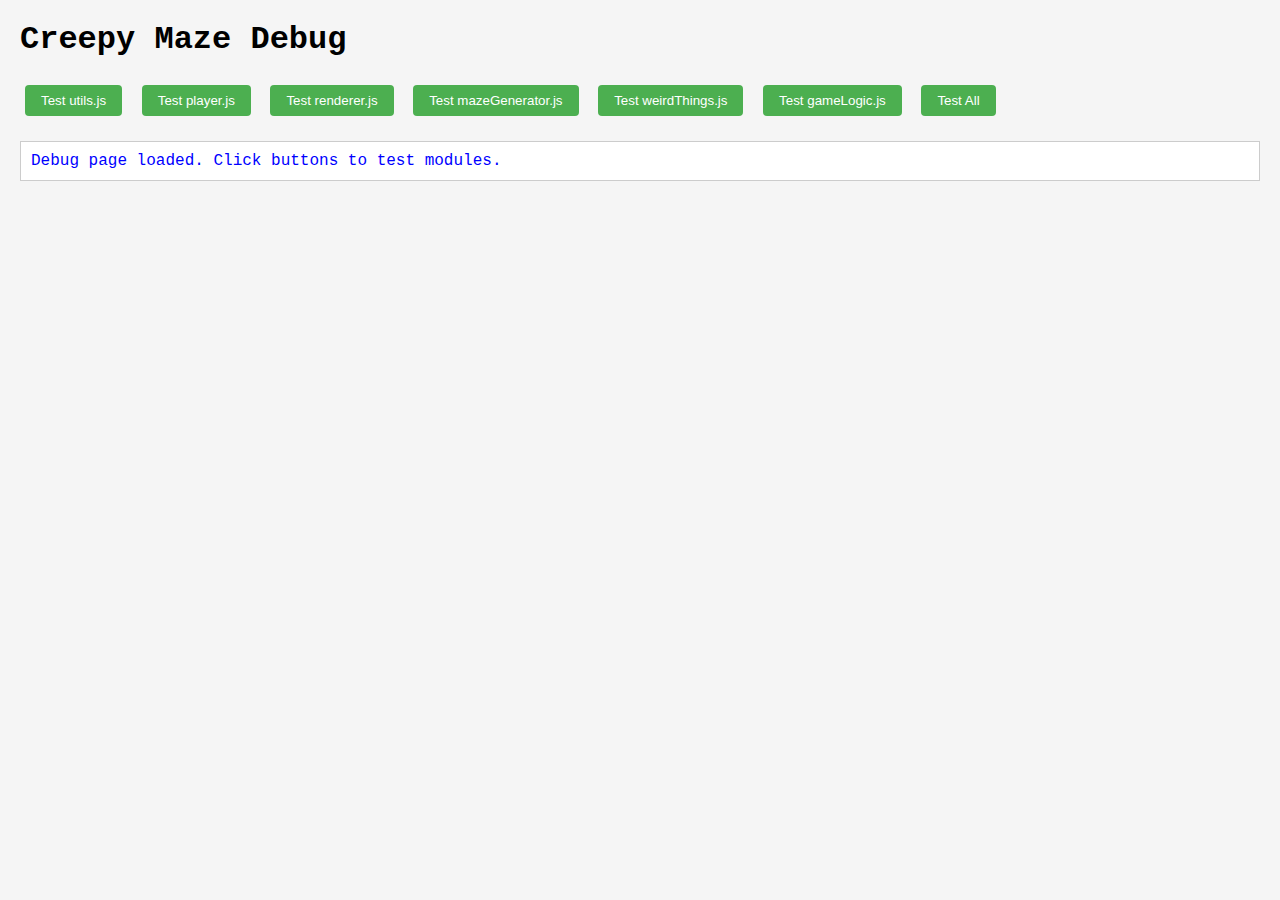
<file: Concept Files/CreepyMaze/debug.html>
<!DOCTYPE html>
<html lang="en">
<head>
    <meta charset="UTF-8">
    <meta name="viewport" content="width=device-width, initial-scale=1.0">
    <title>Creepy Maze Debug</title>
    <style>
        body {
            font-family: 'Courier New', monospace;
            margin: 20px;
            background-color: #f5f5f5;
        }
        
        #debug-output {
            border: 1px solid #ccc;
            padding: 10px;
            margin-top: 20px;
            background-color: white;
            max-height: 300px;
            overflow-y: auto;
        }
        
        .error { color: red; }
        .success { color: green; }
        .info { color: blue; }
        
        .module-test {
            margin: 10px 0;
            padding: 10px;
            border: 1px solid #eee;
            border-radius: 4px;
        }
        
        button {
            margin: 5px;
            padding: 8px 16px;
            background-color: #4CAF50;
            color: white;
            border: none;
            border-radius: 4px;
            cursor: pointer;
        }
        
        button:hover {
            background-color: #45a049;
        }
    </style>
</head>
<body>
    <h1>Creepy Maze Debug</h1>
    <div>
        <button id="test-utils">Test utils.js</button>
        <button id="test-player">Test player.js</button>
        <button id="test-renderer">Test renderer.js</button>
        <button id="test-mazeGenerator">Test mazeGenerator.js</button>
        <button id="test-weirdThings">Test weirdThings.js</button>
        <button id="test-gameLogic">Test gameLogic.js</button>
        <button id="test-all">Test All</button>
    </div>
    
    <div id="debug-output"></div>
    
    <script>
        // Global error handler
        window.onerror = function(message, source, lineno, colno, error) {
            logError("Global error: " + message + " at " + source + ":" + lineno);
            return true;
        };
        
        // Log functions
        function logMessage(msg, className) {
            const output = document.getElementById('debug-output');
            const entry = document.createElement('div');
            entry.className = className || 'info';
            entry.innerText = msg;
            output.appendChild(entry);
            console.log(msg);
        }
        
        function logSuccess(msg) {
            logMessage(msg, 'success');
        }
        
        function logError(msg) {
            logMessage(msg, 'error');
        }
        
        function logInfo(msg) {
            logMessage(msg, 'info');
        }
        
        // Test function for a single module
        async function testModule(modulePath, testName) {
            const moduleDiv = document.createElement('div');
            moduleDiv.className = 'module-test';
            moduleDiv.innerHTML = `<h3>Testing ${testName}</h3>`;
            document.getElementById('debug-output').appendChild(moduleDiv);
            
            try {
                logInfo(`Loading module: ${modulePath}...`);
                const startTime = performance.now();
                const module = await import(modulePath);
                const endTime = performance.now();
                
                logSuccess(`Successfully loaded ${testName} in ${(endTime - startTime).toFixed(2)}ms`);
                
                // Display exported items
                const exports = Object.keys(module);
                logInfo(`Exports: ${exports.join(', ') || 'None'}`);
                
                return true;
            } catch (error) {
                logError(`Failed to load ${testName}: ${error.message}`);
                console.error(error);
                
                if (error.stack) {
                    const stackDiv = document.createElement('details');
                    stackDiv.innerHTML = `<summary>Stack trace</summary><pre>${error.stack}</pre>`;
                    moduleDiv.appendChild(stackDiv);
                }
                
                return false;
            }
        }
        
        // Setup button event listeners
        document.getElementById('test-utils').addEventListener('click', () => testModule('./js/utils.js', 'utils.js'));
        document.getElementById('test-player').addEventListener('click', () => testModule('./js/player.js', 'player.js'));
        document.getElementById('test-renderer').addEventListener('click', () => testModule('./js/renderer.js', 'renderer.js'));
        document.getElementById('test-mazeGenerator').addEventListener('click', () => testModule('./js/mazeGenerator.js', 'mazeGenerator.js'));
        document.getElementById('test-weirdThings').addEventListener('click', () => testModule('./js/weirdThings.js', 'weirdThings.js'));
        document.getElementById('test-gameLogic').addEventListener('click', () => testModule('./js/gameLogic.js', 'gameLogic.js'));
        
        document.getElementById('test-all').addEventListener('click', async () => {
            logInfo('Testing all modules...');
            const results = await Promise.all([
                testModule('./js/utils.js', 'utils.js'),
                testModule('./js/player.js', 'player.js'),
                testModule('./js/renderer.js', 'renderer.js'),
                testModule('./js/mazeGenerator.js', 'mazeGenerator.js'),
                testModule('./js/weirdThings.js', 'weirdThings.js'),
                testModule('./js/gameLogic.js', 'gameLogic.js')
            ]);
            
            const allSuccess = results.every(result => result);
            
            if (allSuccess) {
                logSuccess('All modules loaded successfully!');
            } else {
                logError('Some modules failed to load.');
            }
        });
        
        // Initial log
        logInfo('Debug page loaded. Click buttons to test modules.');
    </script>
</body>
</html>
</file>
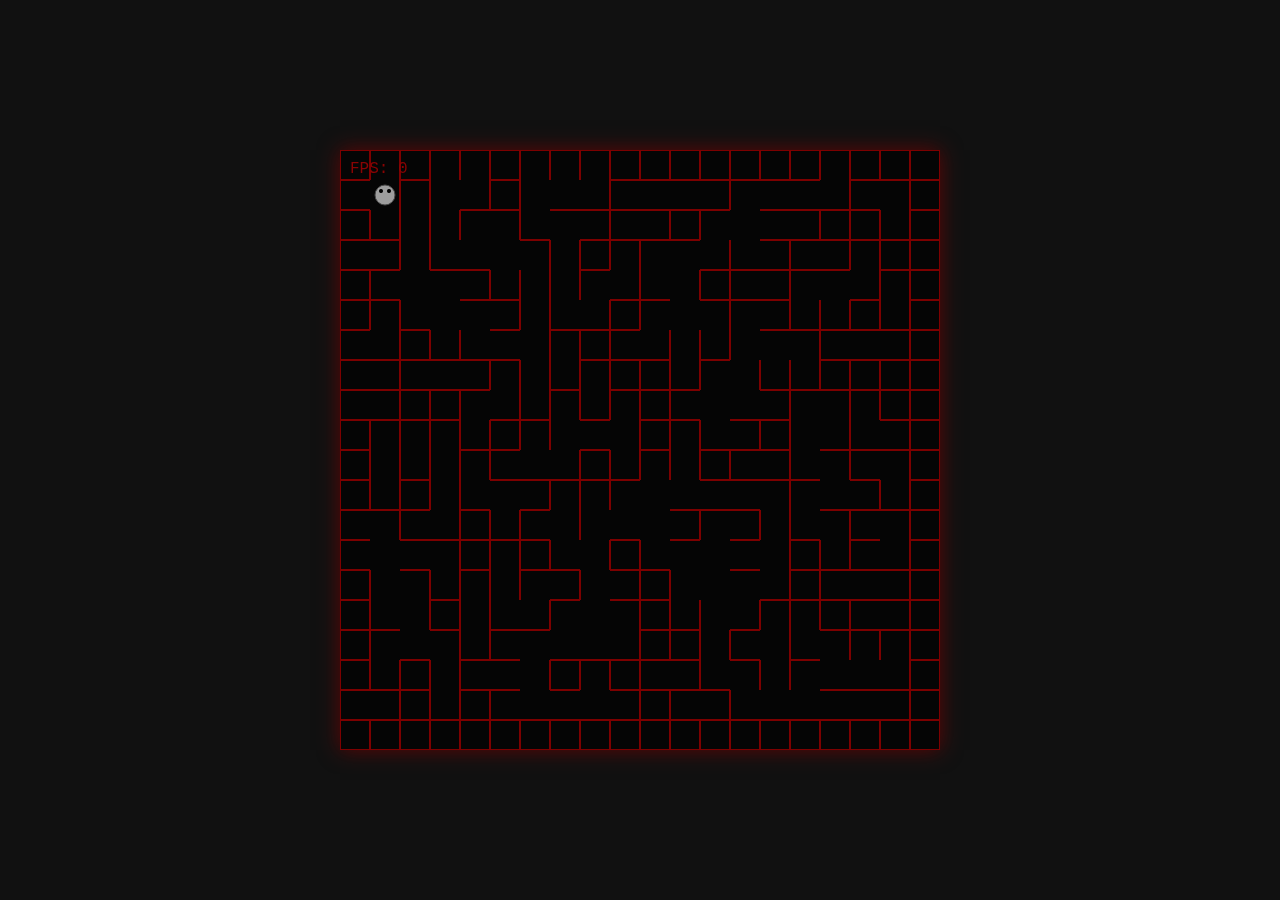
<file: Concept Files/CreepyMaze/simple-game.html>
<!DOCTYPE html>
<html lang="en">
<head>
    <meta charset="UTF-8">
    <meta name="viewport" content="width=device-width, initial-scale=1.0">
    <title>Creepy Maze - Simple Version</title>
    <style>
        body {
            margin: 0;
            padding: 0;
            background-color: #111;
            display: flex;
            justify-content: center;
            align-items: center;
            height: 100vh;
            font-family: 'Courier New', monospace;
            color: #8a0303;
            overflow: hidden;
        }
        
        #game-container {
            position: relative;
            width: 600px;
            height: 600px;
        }
        
        canvas {
            display: block;
            box-shadow: 0 0 20px rgba(138, 3, 3, 0.7);
            filter: contrast(1.1) brightness(0.9);
        }
        
        #hud {
            position: absolute;
            top: 10px;
            left: 10px;
            z-index: 100;
        }
    </style>
</head>
<body>
    <div id="game-container">
        <canvas id="gameCanvas" width="600" height="600"></canvas>
        <div id="hud">FPS: <span id="fps">0</span></div>
    </div>

    <script>
        // Constants
        const CELL_SIZE = 30;
        const GRID_WIDTH = 20;
        const GRID_HEIGHT = 20;
        const CANVAS_WIDTH = CELL_SIZE * GRID_WIDTH;
        const CANVAS_HEIGHT = CELL_SIZE * GRID_HEIGHT;
        
        // Get DOM elements
        const canvas = document.getElementById('gameCanvas');
        const ctx = canvas.getContext('2d');
        const fpsElement = document.getElementById('fps');
        
        // Game state
        let maze = [];
        let playerX = 1;
        let playerY = 1;
        let lastFrameTime = 0;
        let framesThisSecond = 0;
        let lastFpsUpdateTime = 0;
        
        // Initialize the game
        function initGame() {
            console.log("Initializing game");
            
            // Initialize the maze grid
            for (let y = 0; y < GRID_HEIGHT; y++) {
                maze[y] = [];
                for (let x = 0; x < GRID_WIDTH; x++) {
                    maze[y][x] = {
                        walls: {
                            top: true,
                            right: true,
                            bottom: true,
                            left: true
                        },
                        visited: false
                    };
                }
            }
            
            // Generate a simple maze (just a few random openings for testing)
            for (let y = 1; y < GRID_HEIGHT - 1; y++) {
                for (let x = 1; x < GRID_WIDTH - 1; x++) {
                    if (Math.random() < 0.4) {
                        maze[y][x].walls.top = false;
                        maze[y-1][x].walls.bottom = false;
                    }
                    if (Math.random() < 0.4) {
                        maze[y][x].walls.left = false;
                        maze[y][x-1].walls.right = false;
                    }
                }
            }
            
            // Set up keyboard event listener
            document.addEventListener('keydown', handleKeyDown);
            
            // Start the game loop
            requestAnimationFrame(gameLoop);
        }
        
        // Handle keyboard input
        function handleKeyDown(event) {
            let newX = playerX;
            let newY = playerY;
            
            switch (event.key) {
                case 'ArrowUp':
                    if (!maze[playerY][playerX].walls.top) {
                        newY--;
                    }
                    break;
                case 'ArrowRight':
                    if (!maze[playerY][playerX].walls.right) {
                        newX++;
                    }
                    break;
                case 'ArrowDown':
                    if (!maze[playerY][playerX].walls.bottom) {
                        newY++;
                    }
                    break;
                case 'ArrowLeft':
                    if (!maze[playerY][playerX].walls.left) {
                        newX--;
                    }
                    break;
            }
            
            // Update player position
            if (newX !== playerX || newY !== playerY) {
                playerX = newX;
                playerY = newY;
            }
        }
        
        // Game loop
        function gameLoop(timestamp) {
            // Calculate FPS
            if (timestamp > lastFpsUpdateTime + 1000) {
                fpsElement.textContent = framesThisSecond;
                framesThisSecond = 0;
                lastFpsUpdateTime = timestamp;
            }
            framesThisSecond++;
            
            // Clear canvas
            ctx.fillStyle = '#111';
            ctx.fillRect(0, 0, CANVAS_WIDTH, CANVAS_HEIGHT);
            
            // Draw maze
            drawMaze();
            
            // Draw player
            drawPlayer();
            
            // Request next frame
            requestAnimationFrame(gameLoop);
        }
        
        // Draw the maze
        function drawMaze() {
            ctx.strokeStyle = '#8a0303';
            ctx.lineWidth = 2;
            
            for (let y = 0; y < GRID_HEIGHT; y++) {
                for (let x = 0; x < GRID_WIDTH; x++) {
                    const cellX = x * CELL_SIZE;
                    const cellY = y * CELL_SIZE;
                    
                    // Draw walls
                    const cell = maze[y][x];
                    
                    if (cell.walls.top) {
                        ctx.beginPath();
                        ctx.moveTo(cellX, cellY);
                        ctx.lineTo(cellX + CELL_SIZE, cellY);
                        ctx.stroke();
                    }
                    
                    if (cell.walls.right) {
                        ctx.beginPath();
                        ctx.moveTo(cellX + CELL_SIZE, cellY);
                        ctx.lineTo(cellX + CELL_SIZE, cellY + CELL_SIZE);
                        ctx.stroke();
                    }
                    
                    if (cell.walls.bottom) {
                        ctx.beginPath();
                        ctx.moveTo(cellX, cellY + CELL_SIZE);
                        ctx.lineTo(cellX + CELL_SIZE, cellY + CELL_SIZE);
                        ctx.stroke();
                    }
                    
                    if (cell.walls.left) {
                        ctx.beginPath();
                        ctx.moveTo(cellX, cellY);
                        ctx.lineTo(cellX, cellY + CELL_SIZE);
                        ctx.stroke();
                    }
                }
            }
        }
        
        // Draw the player
        function drawPlayer() {
            const centerX = playerX * CELL_SIZE + CELL_SIZE / 2;
            const centerY = playerY * CELL_SIZE + CELL_SIZE / 2;
            const radius = CELL_SIZE / 3;
            
            // Draw player circle
            ctx.beginPath();
            ctx.arc(centerX, centerY, radius, 0, Math.PI * 2);
            ctx.fillStyle = '#aaa';
            ctx.fill();
            ctx.strokeStyle = '#555';
            ctx.lineWidth = 1;
            ctx.stroke();
            
            // Draw eyes
            const eyeOffset = radius * 0.4;
            const eyeRadius = radius * 0.2;
            
            ctx.beginPath();
            ctx.arc(centerX - eyeOffset, centerY - eyeOffset, eyeRadius, 0, Math.PI * 2);
            ctx.arc(centerX + eyeOffset, centerY - eyeOffset, eyeRadius, 0, Math.PI * 2);
            ctx.fillStyle = '#000';
            ctx.fill();
        }
        
        // Initialize the game when the page loads
        window.onload = initGame;
    </script>
</body>
</html>
</file>
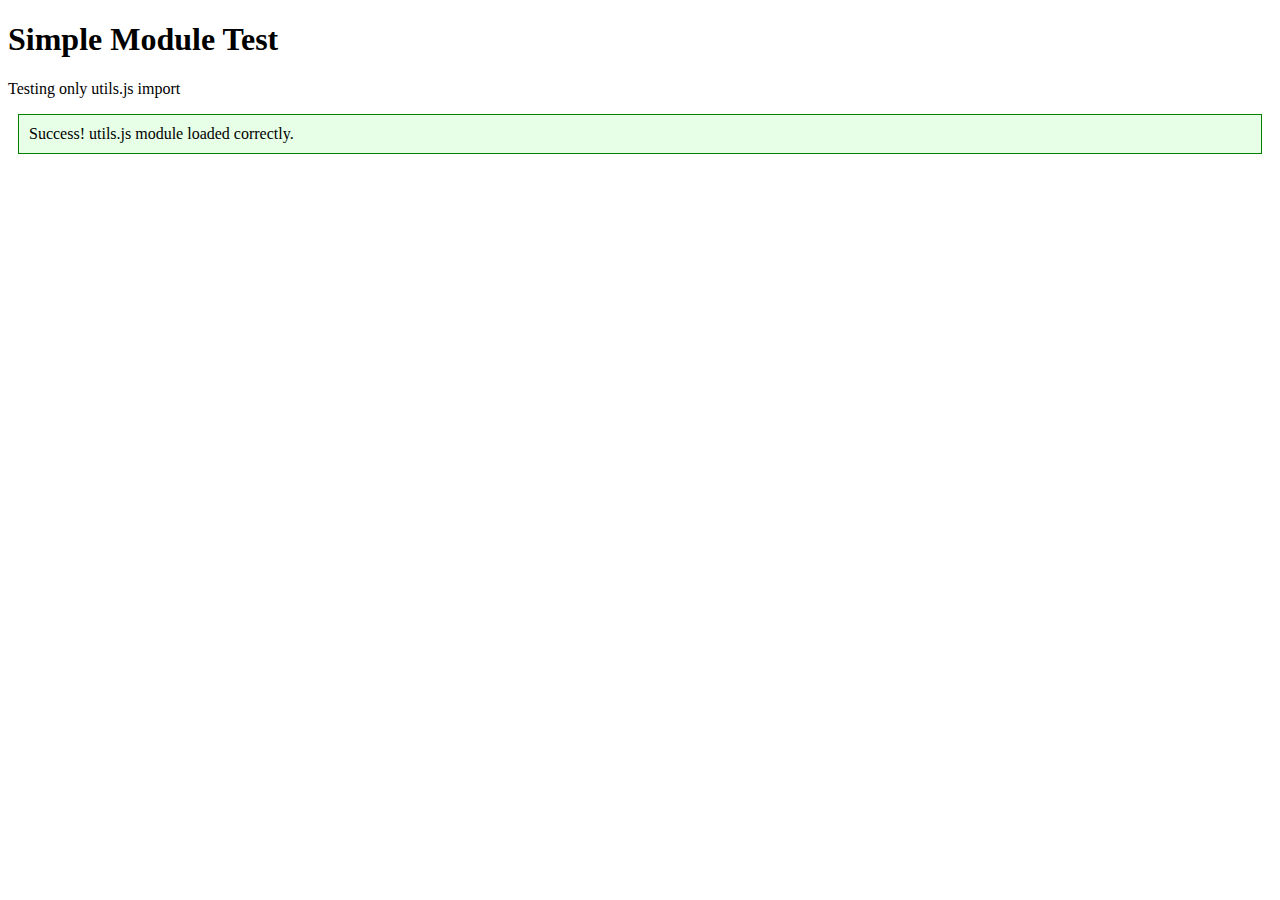
<file: Concept Files/CreepyMaze/simple-test.html>
<!DOCTYPE html>
<html lang="en">
<head>
    <meta charset="UTF-8">
    <meta name="viewport" content="width=device-width, initial-scale=1.0">
    <title>Simple Module Test</title>
</head>
<body>
    <h1>Simple Module Test</h1>
    <p>Testing only utils.js import</p>
    
    <script type="module">
        console.log("Simple test running");
        
        // Define a fallback function in case import fails
        window.testComplete = function(success, message) {
            const resultElement = document.createElement('div');
            resultElement.style.padding = '10px';
            resultElement.style.margin = '10px';
            resultElement.style.border = '1px solid ' + (success ? 'green' : 'red');
            resultElement.style.backgroundColor = success ? '#e6ffe6' : '#ffe6e6';
            resultElement.textContent = message;
            document.body.appendChild(resultElement);
        };
        
        try {
            import('./js/utils.js')
                .then(module => {
                    console.log("Module imported successfully", module);
                    window.testComplete(true, "Success! utils.js module loaded correctly.");
                })
                .catch(error => {
                    console.error("Error importing module:", error);
                    window.testComplete(false, "Error importing module: " + error.message);
                });
        } catch (error) {
            console.error("Critical error:", error);
            window.testComplete(false, "Critical error: " + error.message);
        }
    </script>
</body>
</html>
</file>
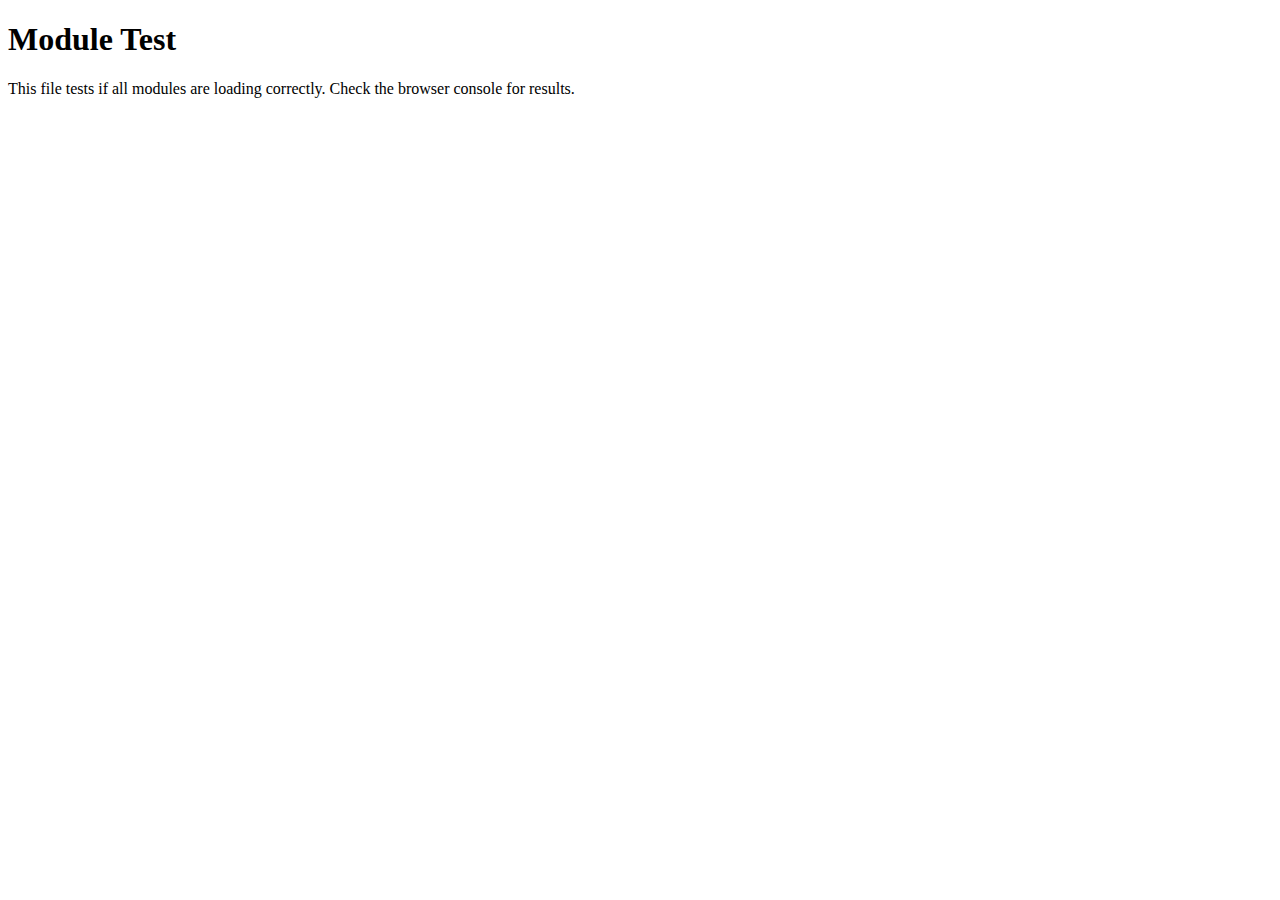
<file: Concept Files/CreepyMaze/test.html>
<!DOCTYPE html>
<html lang="en">
<head>
    <meta charset="UTF-8">
    <meta name="viewport" content="width=device-width, initial-scale=1.0">
    <title>Module Test</title>
</head>
<body>
    <h1>Module Test</h1>
    <p>This file tests if all modules are loading correctly. Check the browser console for results.</p>
    
    <script type="module">
        console.log("Testing module imports...");
        
        async function testModules() {
            try {
                console.log("Testing utils.js import");
                const utils = await import('./js/utils.js');
                console.log("Utils module loaded:", utils);
                
                console.log("Testing player.js import");
                const player = await import('./js/player.js');
                console.log("Player module loaded:", player);
                
                console.log("Testing renderer.js import");
                const renderer = await import('./js/renderer.js');
                console.log("Renderer module loaded:", renderer);
                
                console.log("Testing mazeGenerator.js import");
                const mazeGenerator = await import('./js/mazeGenerator.js');
                console.log("MazeGenerator module loaded:", mazeGenerator);
                
                console.log("Testing weirdThings.js import");
                const weirdThings = await import('./js/weirdThings.js');
                console.log("WeirdThings module loaded:", weirdThings);
                
                console.log("Testing gameLogic.js import");
                const gameLogic = await import('./js/gameLogic.js');
                console.log("GameLogic module loaded:", gameLogic);
                
                console.log("All modules loaded successfully!");
            } catch (error) {
                console.error("Error loading modules:", error);
            }
        }
        
        testModules();
    </script>
</body>
</html>
</file>
<file: Concept Files/CreepyMaze/styles.css>
body {
    margin: 0;
    padding: 0;
    background-color: #111;
    display: flex;
    justify-content: center;
    align-items: center;
    height: 100vh;
    font-family: 'Courier New', monospace;
    color: #8a0303;
    overflow: hidden;
    cursor: none;
}

#game-container {
    position: relative;
    width: 600px;
    height: 600px;
}

@keyframes shake {
    0% { transform: translate(1px, 1px) rotate(0deg); }
    10% { transform: translate(-1px, -2px) rotate(-1deg); }
    20% { transform: translate(-3px, 0px) rotate(1deg); }
    30% { transform: translate(3px, 2px) rotate(0deg); }
    40% { transform: translate(1px, -1px) rotate(1deg); }
    50% { transform: translate(-1px, 2px) rotate(-1deg); }
    60% { transform: translate(-3px, 1px) rotate(0deg); }
    70% { transform: translate(3px, 1px) rotate(-1deg); }
    80% { transform: translate(-1px, -1px) rotate(1deg); }
    90% { transform: translate(1px, 2px) rotate(0deg); }
    100% { transform: translate(1px, -2px) rotate(-1deg); }
}

@keyframes flash {
    0% { opacity: 1; }
    50% { opacity: 0.2; }
    100% { opacity: 1; }
}

canvas {
    display: block;
    box-shadow: 0 0 20px rgba(138, 3, 3, 0.7);
    filter: contrast(1.1) brightness(0.9);
}

#hud {
    position: absolute;
    top: 10px;
    left: 10px;
    z-index: 100;
}

#message-overlay {
    position: absolute;
    top: 0;
    left: 0;
    width: 100%;
    height: 100%;
    background-color: rgba(0, 0, 0, 0.7);
    display: flex;
    justify-content: center;
    align-items: center;
    opacity: 0;
    pointer-events: none;
    transition: opacity 0.5s ease;
    z-index: 200;
}

#jumpscare-overlay {
    position: absolute;
    top: 0;
    left: 0;
    width: 100%;
    height: 100%;
    background-color: #000;
    display: flex;
    justify-content: center;
    align-items: center;
    flex-direction: column;
    opacity: 0;
    pointer-events: none;
    z-index: 300;
    transition: opacity 0.1s ease;
}

#jumpscare-face {
    width: 80%;
    height: 70%;
    display: flex;
    justify-content: center;
    align-items: center;
}

#game-over-text {
    color: #f00;
    font-size: 48px;
    font-weight: bold;
    margin-top: 20px;
    text-shadow: 0 0 10px #f00;
    letter-spacing: 5px;
    animation: pulse-red 0.5s infinite;
}

@keyframes pulse-red {
    0% { text-shadow: 0 0 10px #f00; }
    50% { text-shadow: 0 0 30px #f00; }
    100% { text-shadow: 0 0 10px #f00; }
}

#cursor {
    position: absolute;
    width: 10px;
    height: 10px;
    border-radius: 50%;
    background-color: #8a0303;
    transform: translate(-50%, -50%);
    pointer-events: none;
    z-index: 1000;
    box-shadow: 0 0 5px #8a0303;
    mix-blend-mode: lighten;
}

#message-content {
    color: #8a0303;
    font-size: 24px;
    text-align: center;
    max-width: 80%;
    text-shadow: 0 0 5px #8a0303;
}

.pulse {
    animation: pulse 2s infinite;
}

@keyframes pulse {
    0% { opacity: 0.7; }
    50% { opacity: 0.9; }
    100% { opacity: 0.7; }
}

.vignette {
    position: absolute;
    top: 0;
    left: 0;
    width: 100%;
    height: 100%;
    box-shadow: inset 0 0 100px rgba(0, 0, 0, 0.8);
    pointer-events: none;
    z-index: 150;
}

.flicker {
    animation: flicker 8s infinite;
}

@keyframes flicker {
    0% { opacity: 1; }
    3% { opacity: 0.8; }
    6% { opacity: 1; }
    7% { opacity: 0.6; }
    8% { opacity: 1; }
    9% { opacity: 0.9; }
    10% { opacity: 1; }
    50% { opacity: 1; }
    52% { opacity: 0.7; }
    54% { opacity: 1; }
    100% { opacity: 1; }
}
</file>
